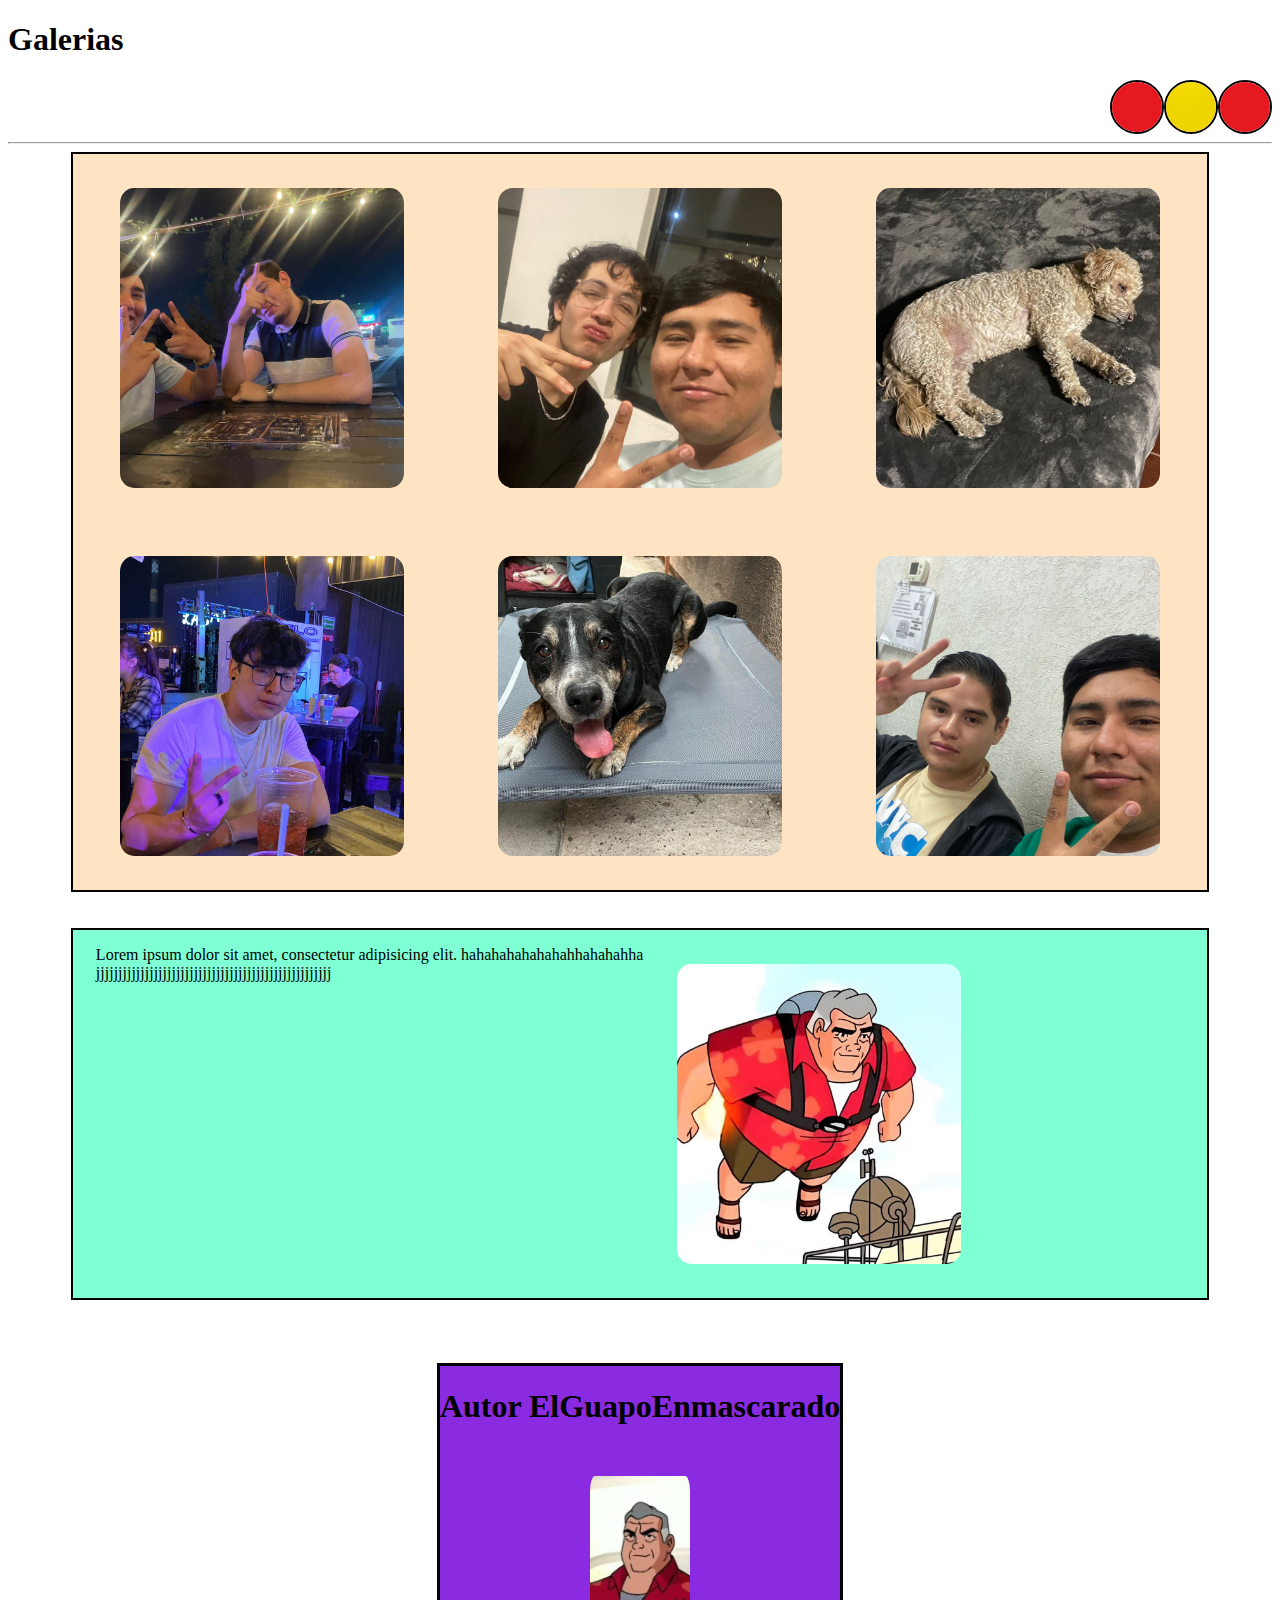
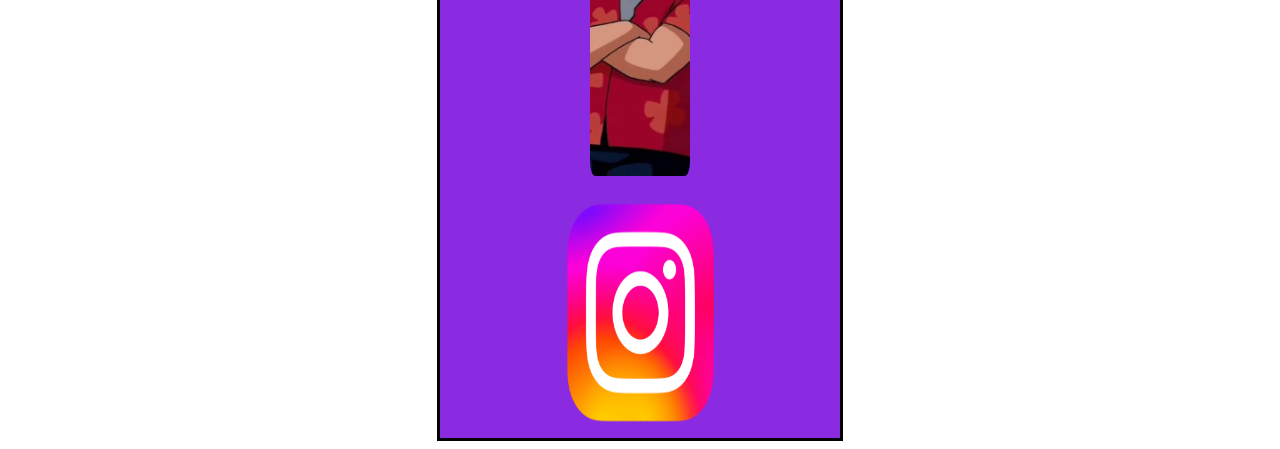
<file: index.html>
<!DOCTYPE html>


<html>

<head>
    <title>
        Galeria
    </title>
    <link rel="stylesheet" href="assets/main.css">
</head>

<body>
    
    <h1>Galerias</h1>
    <div class="divicon">
        <img class="iconos" src="img/red.png" alt="icono rojo">
        <img class="iconos" src="img/yellow.jpeg" alt="icono yellow">
        <img class="iconos" src="img/red.png" alt="icono rojo">
    </div>
    
    <hr>
        <div class="divimgs">
        <img class="imgs" src="img/omar.jpg" alt="omar">
        <img class="imgs" src="img/jorge.jpg" alt="jorge">
        <img class="imgs" src="img/angus.jpg" alt="angus">
            <img class="imgs" src="img/oli.jpg" alt="oli">
            <img class="imgs" src="img/pancho.jpg" alt="pancho">
            <img class="imgs" src="img/pier.jpg" alt="pierre">
        </div>
   

    <br>
    <br>
    <div style="display: flex; text-align:start; margin-left: 5%; margin-right: 5%; justify-content: flex-start; background-color: aquamarine; border: 2px solid black;">
        <p style="margin-left: 2%; flex-wrap: wrap;">
           Lorem ipsum dolor sit amet, consectetur adipisicing elit. 
           hahahahahahahahhahahahha
           <br>
           jjjjjjjjjjjjjjjjjjjjjjjjjjjjjjjjjjjjjjjjjjjjjjjjjjjjj
        </p> 
        <img class="imgs" src="img/maxab.jpg" alt="max">

    </div>

    <div class="divredes">
        <h1>Autor ElGuapoEnmascarado</h1>
        <br>
        <img class="imgs" src="img/max.jpg" alt="yo">
        <a href="https://www.instagram.com/elguapoenmascarado/">
            <img class="redes-sociales" src="img/Instagram-Logo.png" alt="insta">
        </a>
    </div>
    <link rel="cuestionario.html" href="cuestionario">

</body>






</html>
</file>
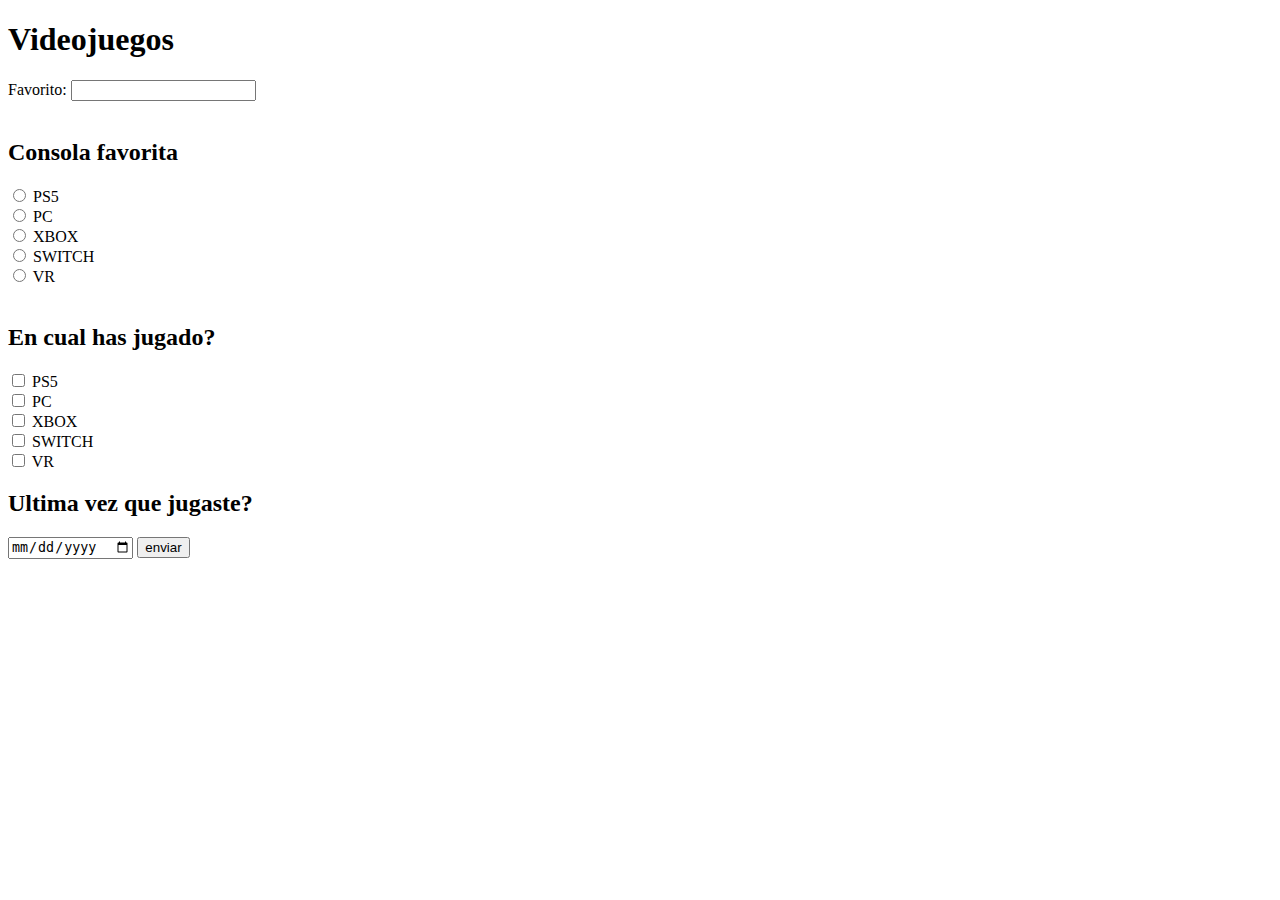
<file: cuestionario.html>
<!DOCTYPE html>
<html>

<head>
    <title>
        Cuestionario
    </title>
    <link rel="stylesheet" href="assets/main.css">
</head>

<body>
    <h1 class="titulos">
        Videojuegos
    </h1>

    <div>
        <form>
            <label>Favorito:</label>
            <input type="text" fav="favorito"/>
        </form>
        <br>
        <form>
            <h2>Consola favorita</h2>
            <input type="radio" id="Ps5" name="consola" value="PS5">
            <label for="ps5">PS5</label><br>
            <input type="radio" id="Pc" name="consola" value="PC">
            <label for="Pc">PC</label><br>
            <input type="radio" id="Xbox" name="consola" value="XBOX">
            <label for="Xbox">XBOX</label> <br>
            <input type="radio" id="Switch" name="consola" value="SWITCH">
            <label for="Switch">SWITCH</label> <br>
            <input type="radio" id="vr" name="consola" value="VR">
            <label for="vr">VR</label> <br>
          <br>
            <h2>En cual has jugado?</h2>
            <input type="checkbox" id="consola1" name="consola1" value="PS5">
            <label for="consola1"> PS5</label><br>
            <input type="checkbox" id="consola2" name="consola2" value="PC">
            <label for="consola2"> PC</label><br>
            <input type="checkbox" id="consola3" name="consola3" value="XBOX">
            <label for="consola3">XBOX</label><br>
            <input type="checkbox" id="consola4" name="consola4" value="SWITCH">
            <label for="consola4">SWITCH</label><br>
            <input type="checkbox" id="consola5" name="consola5" value="VR">
            <label for="consola5">VR</label><br>
            <h2>Ultima vez que jugaste?</h2>
            <input type="date" id="tiempo" name="tiempo" value="ultima_vez">
            <label for="tiempo"></label>
            <input type="submit" value="enviar">
          </form>
    </div>
    <link rel="index.html" href="index.html">




</body>

</html>
</file>
<file: assets/main.css>
.iconos{
    border-radius: 50%; 
    width: 50px; 
    height: 50px;
    border: 2px solid black;
    object-fit: cover;
    
}

.divicon{
    display: flex;
    justify-content: flex-end;
    flex-direction: row;
}

.divimgs{
    display: flex;
    flex-wrap: wrap;
    justify-content: space-around;
    flex-direction: row;
    margin-left: 5%;
    margin-right: 5%;
    background-color: bisque;
    border: 2px solid black;
}

.imgs{
    border-radius: 5%;
    width: 25%;
    height: 300px;
    margin-left: 3%;
    margin-right: 3%;
    margin-top: 3%;
    margin-bottom: 3%;
    object-fit: cover;
    transition: 0.3s ease-in-out;

}
.imgs:hover{
    transform: scale(1.1);
}

.redes-sociales{
    width: 300px;
    height: 250px;
    display: flex;
    flex-wrap: nowrap;
    align-self: center;
    transition: 0.3s ease-out;
}
.redes-sociales:hover{
    transform: scale(1.1);
}

.divredes{
    display: flex;
    flex-wrap: wrap;
    margin-top: 5%;
    margin-left: 20%;
    margin-right: 20%;
    justify-self: center;
    text-align: center;
    align-items: center;
    flex-direction: column;
    border: 3px solid black;
    background-color:blueviolet;
}

.titulos{
    display: flex;
    text-align: center;
    align-items: center;
}
</file>
